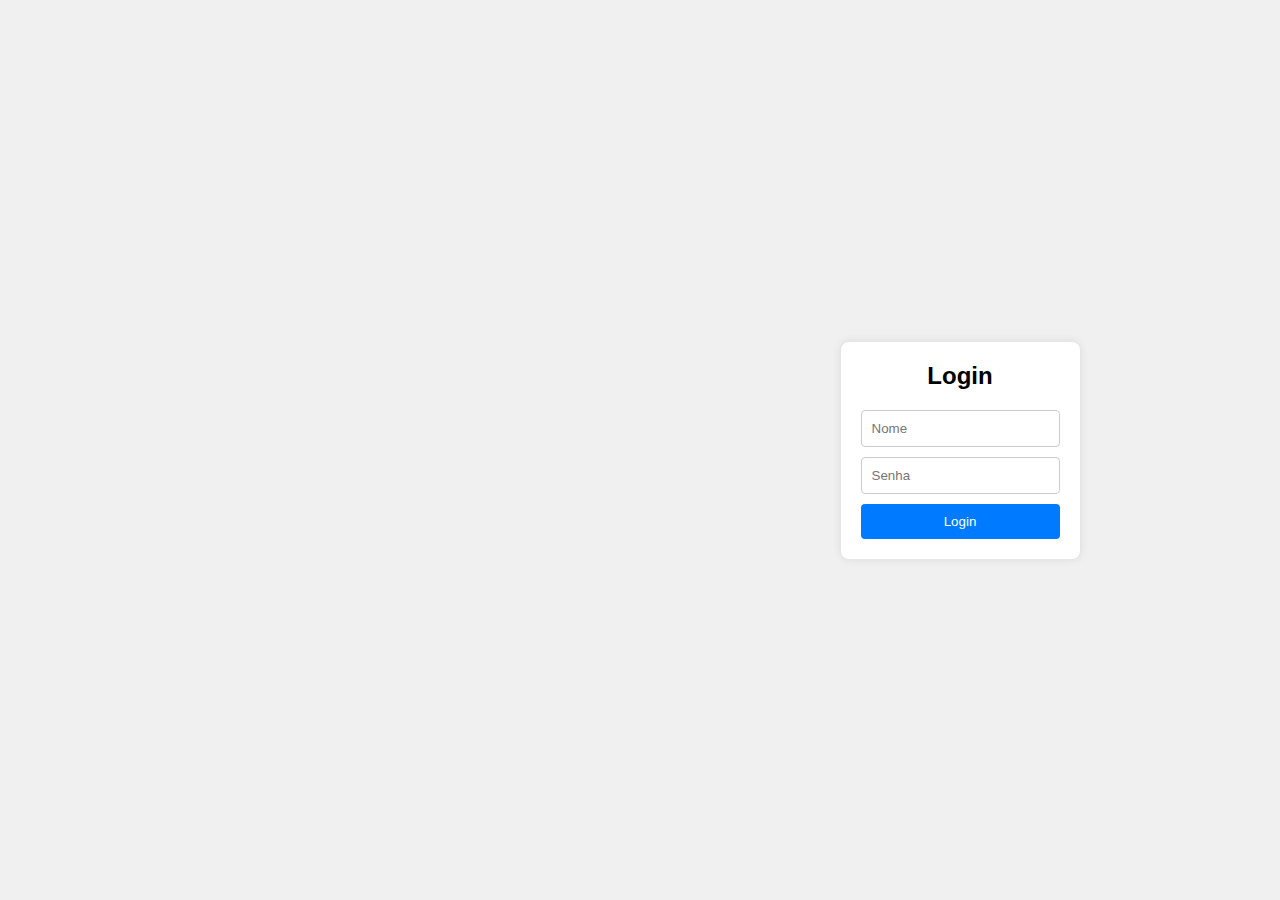
<file: index.html>
<!DOCTYPE html>
<html lang="pt-BR">
<head>
  <meta charset="UTF-8">
  <meta name="viewport" content="width=device-width, initial-scale=1.0">
  <link rel="stylesheet" href="style.css">
  <title>Página Inicial</title>
</head>
<body>
  <div class="container">
      <div class="side-image"></div>
      <div class="login-side">
          <div class="popup-content">
              <h2>Login</h2>
              <input type="text" placeholder="Nome" id="username"><br>
              <input type="password" placeholder="Senha" id="password"><br>
              <button onclick="confirmLogin()">Login</button>
          </div>
      </div>
  </div>
  <script>
     function confirmLogin() {
         alert("Você fez login!");
         window.location.href = 'inicio.html';
     }
  </script>
</body>
</html>
</file>
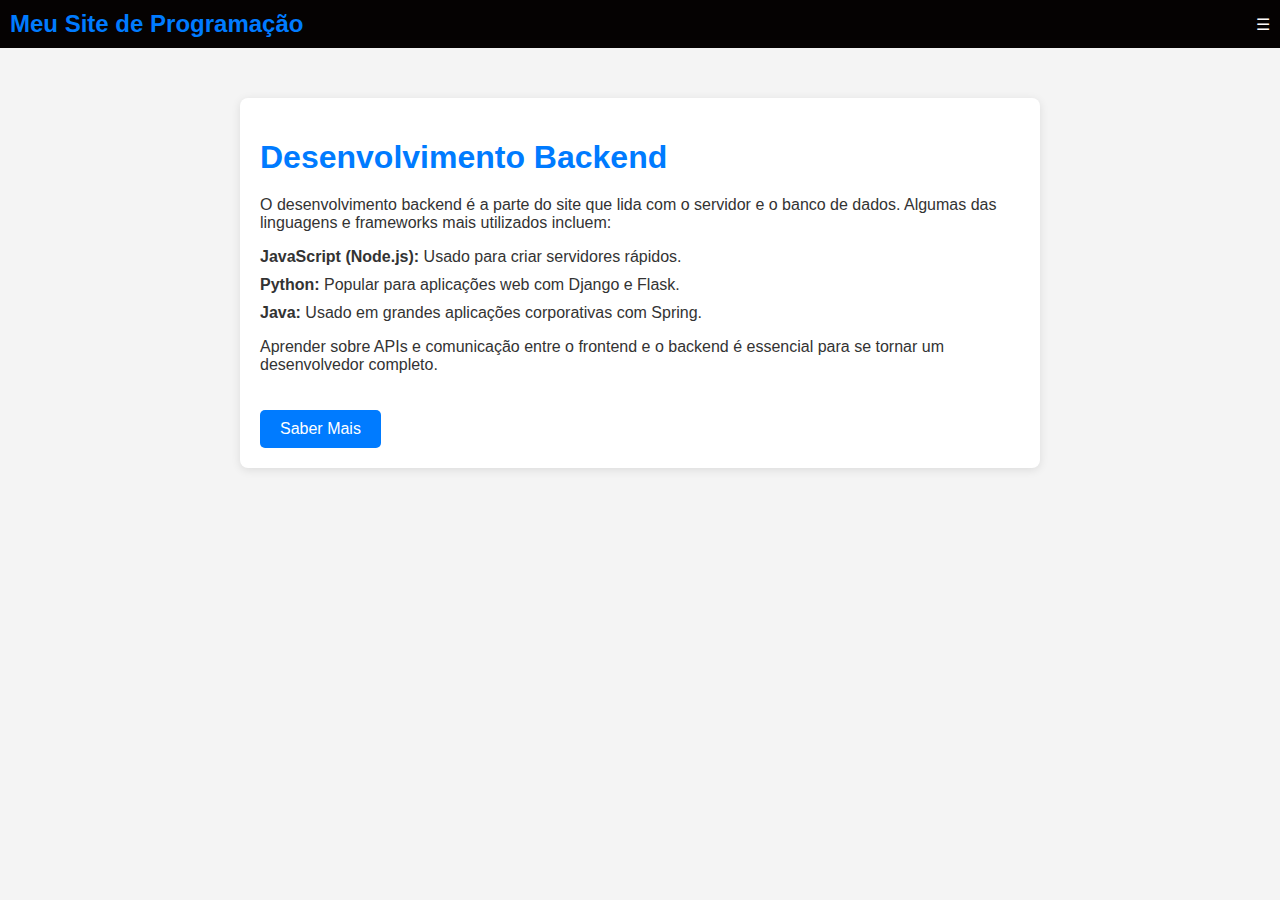
<file: backend.html>
<!DOCTYPE html>
<html lang="pt-BR">
<head>
    <meta charset="UTF-8">
    <meta name="viewport" content="width=device-width, initial-scale=1.0">
    <link rel="stylesheet" href="styles.css">
    <title>Backend</title>
</head>
<body>
    <div class="navbar">
        <h2>Meu Site de Programação</h2>
        <div class="navbar-toggler" onclick="toggleMenu()">☰</div>
    </div>
    <div class="menu" id="menu">
        <a href="inicio.html">Início</a>
        <a href="frontend.html">Frontend</a>
        <a href="linguagens.html">Linguagens</a>
        <a href="historia.html">História da Programação</a>
    </div>

    <div class="container">
        <h1>Desenvolvimento Backend</h1>
        <p>O desenvolvimento backend é a parte do site que lida com o servidor e o banco de dados. Algumas das linguagens e frameworks mais utilizados incluem:</p>
        <ul>
            <li><strong>JavaScript (Node.js):</strong> Usado para criar servidores rápidos.</li>
            <li><strong>Python:</strong> Popular para aplicações web com Django e Flask.</li>
            <li><strong>Java:</strong> Usado em grandes aplicações corporativas com Spring.</li>
        </ul>
        <p>Aprender sobre APIs e comunicação entre o frontend e o backend é essencial para se tornar um desenvolvedor completo.</p>
        <a href="linguagens.html" class="btn">Saber Mais</a>
    </div>

    <script>
        function toggleMenu() {
            const menu = document.getElementById('menu');
            menu.classList.toggle('show');
        }
    </script>
    <script src="script.js"></script>
</body>
</html>
</file>
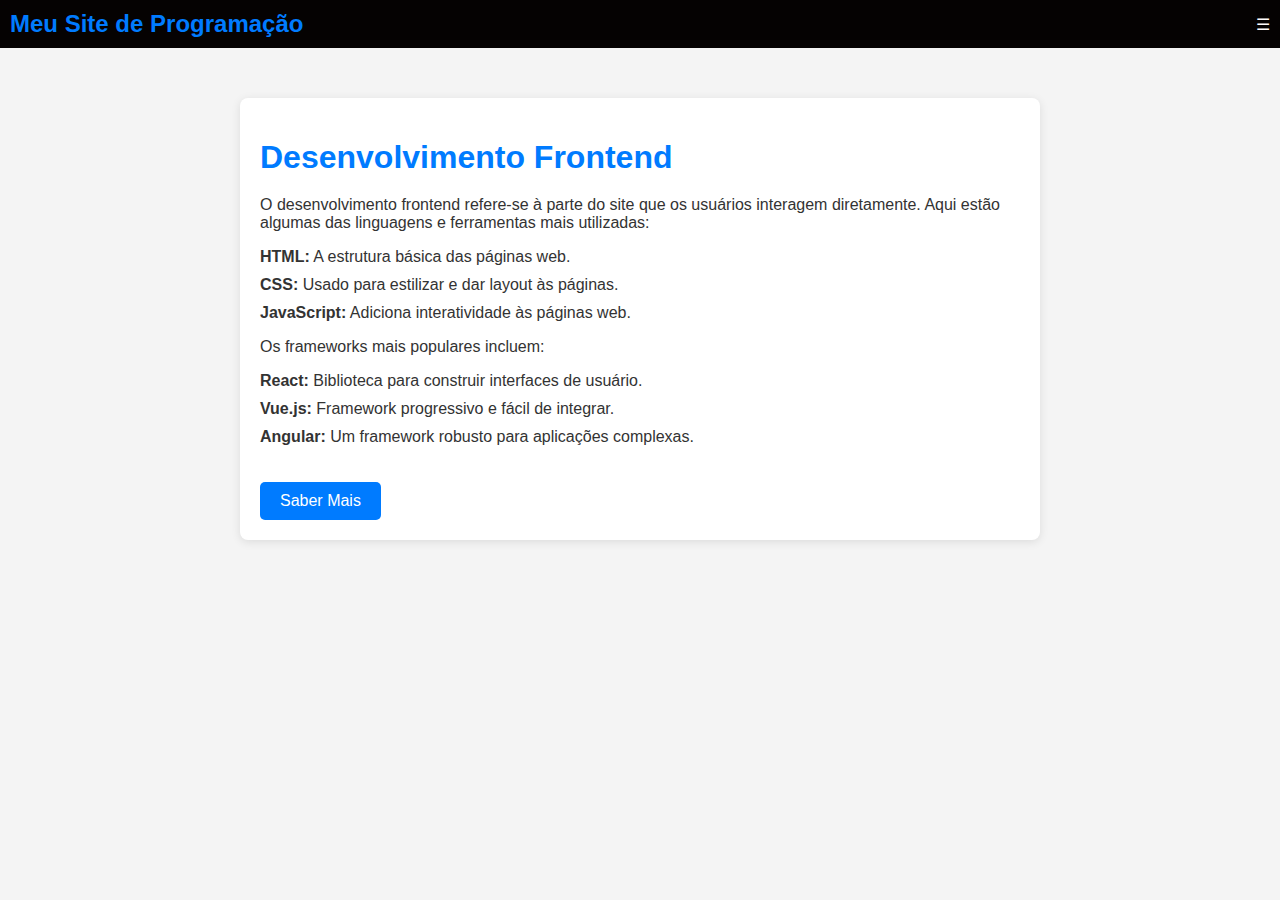
<file: frontend.html>
<!DOCTYPE html>
<html lang="pt-BR">
<head>
    <meta charset="UTF-8">
    <meta name="viewport" content="width=device-width, initial-scale=1.0">
    <link rel="stylesheet" href="styles.css">
    <title>Frontend</title>
</head>
<body>
    <div class="navbar">
        <h2>Meu Site de Programação</h2>
        <div class="navbar-toggler" onclick="toggleMenu()">☰</div>
    </div>
    <div class="menu" id="menu">
        <a href="inicio.html">Início</a>
        <a href="backend.html">Backend</a>
        <a href="linguagens.html">Linguagens</a>
        <a href="historia.html">História da Programação</a>
    </div>

    <div class="container">
        <h1>Desenvolvimento Frontend</h1>
        <p>O desenvolvimento frontend refere-se à parte do site que os usuários interagem diretamente. Aqui estão algumas das linguagens e ferramentas mais utilizadas:</p>
        <ul>
            <li><strong>HTML:</strong> A estrutura básica das páginas web.</li>
            <li><strong>CSS:</strong> Usado para estilizar e dar layout às páginas.</li>
            <li><strong>JavaScript:</strong> Adiciona interatividade às páginas web.</li>
        </ul>
        <p>Os frameworks mais populares incluem:</p>
        <ul>
            <li><strong>React:</strong> Biblioteca para construir interfaces de usuário.</li>
            <li><strong>Vue.js:</strong> Framework progressivo e fácil de integrar.</li>
            <li><strong>Angular:</strong> Um framework robusto para aplicações complexas.</li>
        </ul>
        <a href="linguagens.html" class="btn">Saber Mais</a>
    </div>

    <script>
        function toggleMenu() {
            const menu = document.getElementById('menu');
            menu.classList.toggle('show');
        }
    </script>
    <script src="script.js"></script>
</body>
</html>
</file>
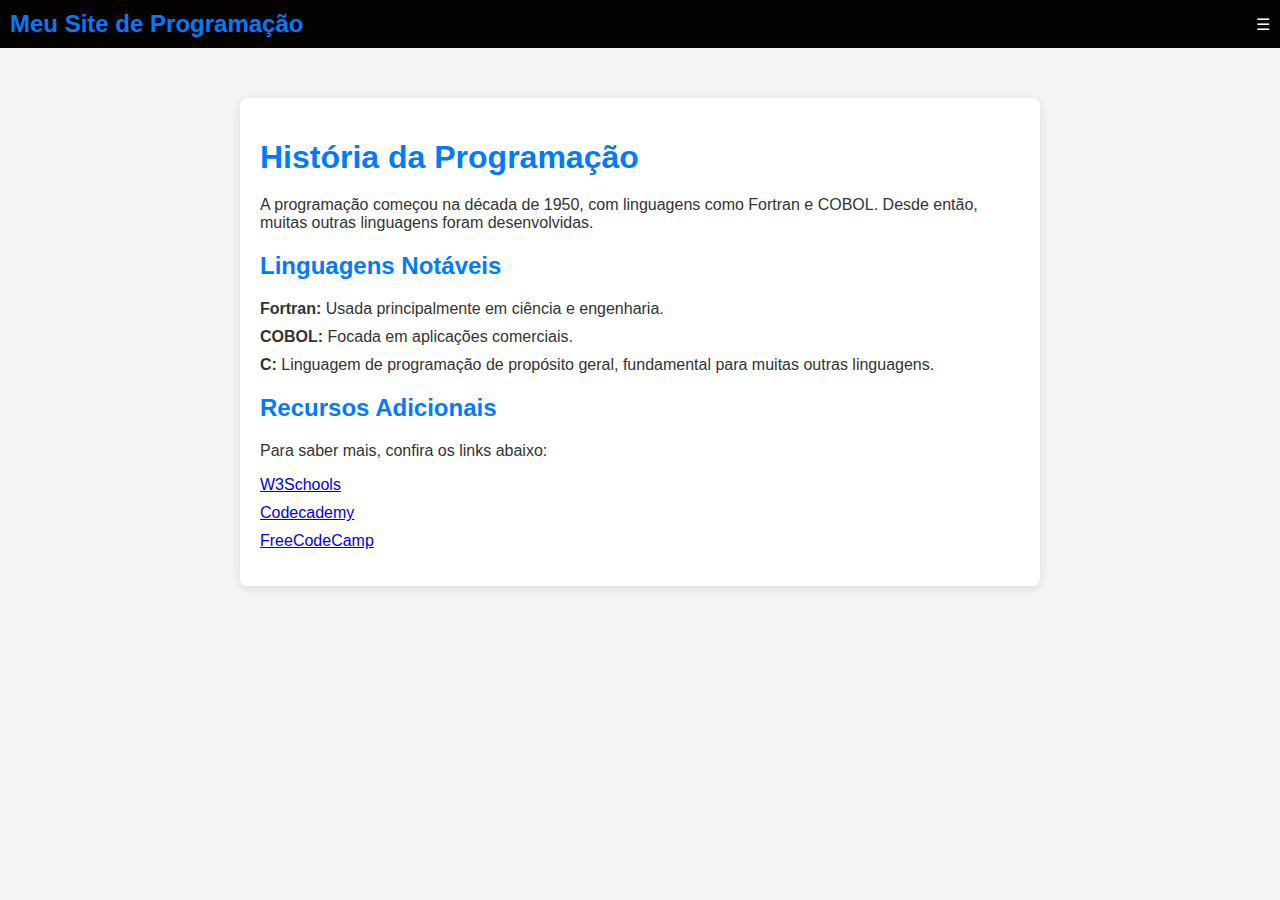
<file: historia.html>
<!DOCTYPE html>
<html lang="pt-BR">
<head>
    <meta charset="UTF-8">
    <meta name="viewport" content="width=device-width, initial-scale=1.0">
    <link rel="stylesheet" href="styles.css">
    <title>História da Programação</title>
</head>
<body>
    <div class="navbar">
        <h2>Meu Site de Programação</h2>
        <div class="navbar-toggler" onclick="toggleMenu()">☰</div>
    </div>
    <div class="menu" id="menu">
        <a href="inicio.html">Início</a>
        <a href="frontend.html">Frontend</a>
        <a href="backend.html">Backend</a>
        <a href="linguagens.html">Linguagens</a>
    </div>

    <div class="container">
        <h1>História da Programação</h1>
        <p>A programação começou na década de 1950, com linguagens como Fortran e COBOL. Desde então, muitas outras linguagens foram desenvolvidas.</p>
        <h2>Linguagens Notáveis</h2>
        <ul>
            <li><strong>Fortran:</strong> Usada principalmente em ciência e engenharia.</li>
            <li><strong>COBOL:</strong> Focada em aplicações comerciais.</li>
            <li><strong>C:</strong> Linguagem de programação de propósito geral, fundamental para muitas outras linguagens.</li>
        </ul>
        <h2>Recursos Adicionais</h2>
        <p>Para saber mais, confira os links abaixo:</p>
        <ul>
            <li><a href="https://www.w3schools.com/" target="_blank">W3Schools</a></li>
            <li><a href="https://www.codecademy.com/" target="_blank">Codecademy</a></li>
            <li><a href="https://www.freecodecamp.org/" target="_blank">FreeCodeCamp</a></li>
        </ul>
    </div>

    <script>
        function toggleMenu() {
            const menu = document.getElementById('menu');
            menu.classList.toggle('show');
        }
    </script>
    <script src="script.js"></script>
</body>
</html>
</file>
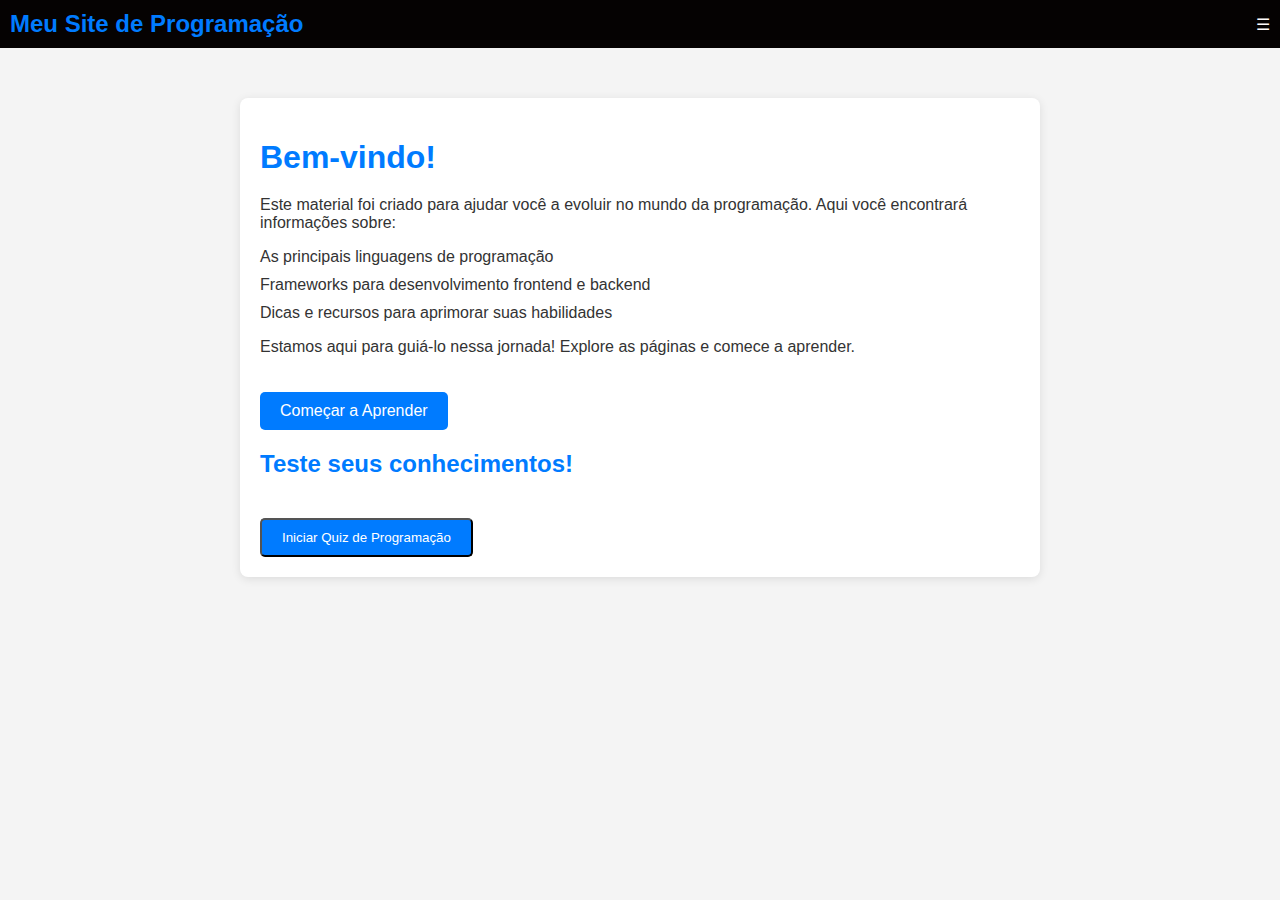
<file: inicio.html>
<!DOCTYPE html>
<html lang="pt-BR">
<head>
    <meta charset="UTF-8">
    <meta name="viewport" content="width=device-width, initial-scale=1.0">
    <link rel="stylesheet" href="styles.css">
    <title>Página Inicial</title>
</head>
<body>
    <div class="navbar">
        <h2>Meu Site de Programação</h2>
        <div class="navbar-toggler" onclick="toggleMenu()">☰</div>
    </div>
    <div class="menu" id="menu">
        <a href="frontend.html">Frontend</a>
        <a href="backend.html">Backend</a>
        <a href="linguagens.html">Linguagens</a>
        <a href="historia.html">História da Programação</a>
    </div>

    <div class="container">
        <h1>Bem-vindo!</h1>
        <p>Este material foi criado para ajudar você a evoluir no mundo da programação. Aqui você encontrará informações sobre:</p>
        <ul>
            <li>As principais linguagens de programação</li>
            <li>Frameworks para desenvolvimento frontend e backend</li>
            <li>Dicas e recursos para aprimorar suas habilidades</li>
        </ul>
        <p>Estamos aqui para guiá-lo nessa jornada! Explore as páginas e comece a aprender.</p>
        <a href="frontend.html" class="btn">Começar a Aprender</a>
        
        <h2>Teste seus conhecimentos!</h2>
        <button onclick="startQuiz()" class="btn">Iniciar Quiz de Programação</button>
    </div>

    <script src="script.js"></script>
    <script>
        function startQuiz() {
            let score = 0;
            const totalQuestions = 3;

            const question1 = prompt("1. A linguagem utilizada para estruturar páginas web é:\n\nA) Java\nB) HTML\nC) CSS\nD) Python\n\nDigite sua resposta (A, B, C ou D):");
            if (question1?.toUpperCase() === 'B') score++;

            const question2 = prompt("2. Qual desses é um framework JavaScript popular?\n\nA) Django\nB) Spring\nC) React\nD) Ruby on Rails\n\nDigite sua resposta (A, B, C ou D):");
            if (question2?.toUpperCase() === 'C') score++;

            const question3 = prompt("3. O que é CSS?\n\nA) Uma linguagem de programação\nB) Uma linguagem de estilo\nC) Uma base de dados\nD) Um sistema operacional\n\nDigite sua resposta (A, B, C ou D):");
            if (question3?.toUpperCase() === 'B') score++;

            alert(`Você respondeu corretamente ${score} de ${totalQuestions} perguntas!`);
        }
    </script>
</body>
</html>
</file>
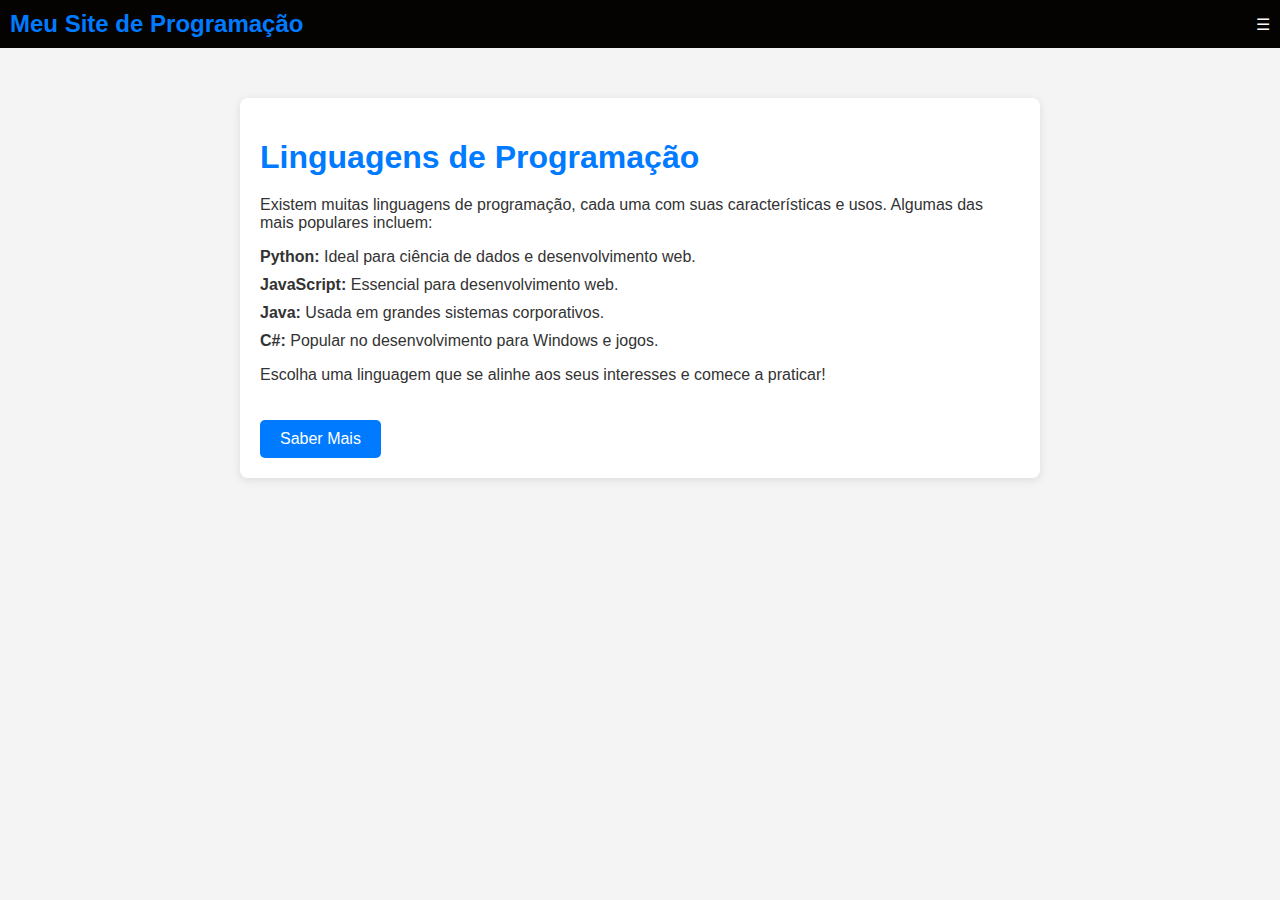
<file: linguagens.html>
<!DOCTYPE html>
<html lang="pt-BR">
<head>
    <meta charset="UTF-8">
    <meta name="viewport" content="width=device-width, initial-scale=1.0">
    <link rel="stylesheet" href="styles.css">
    <title>Linguagens de Programação</title>
</head>
<body>
    <div class="navbar">
        <h2>Meu Site de Programação</h2>
        <div class="navbar-toggler" onclick="toggleMenu()">☰</div>
    </div>
    <div class="menu" id="menu">
        <a href="inicio.html">Início</a>
        <a href="frontend.html">Frontend</a>
        <a href="backend.html">Backend</a>
        <a href="historia.html">História da Programação</a>
    </div>

    <div class="container">
        <h1>Linguagens de Programação</h1>
        <p>Existem muitas linguagens de programação, cada uma com suas características e usos. Algumas das mais populares incluem:</p>
        <ul>
            <li><strong>Python:</strong> Ideal para ciência de dados e desenvolvimento web.</li>
            <li><strong>JavaScript:</strong> Essencial para desenvolvimento web.</li>
            <li><strong>Java:</strong> Usada em grandes sistemas corporativos.</li>
            <li><strong>C#:</strong> Popular no desenvolvimento para Windows e jogos.</li>
        </ul>
        <p>Escolha uma linguagem que se alinhe aos seus interesses e comece a praticar!</p>
        <a href="historia.html" class="btn">Saber Mais</a>
    </div>

    <script>
        function toggleMenu() {
            const menu = document.getElementById('menu');
            menu.classList.toggle('show');
        }
    </script>
    <script src="script.js"></script>
</body>
</html>
</file>
<file: style.css>
* {
    box-sizing: border-box;
    margin: 0;
    padding: 0;
}

body {
    font-family: Arial, sans-serif;
    background-color: #f0f0f0;
    height: 100vh;
    display: flex;
    justify-content: center;
    align-items: center;
}

.container {
    display: flex;
    width: 100%;
    height: 100%;
}

.side-image {
    flex: 1;
    background-image: url('https://blog.cronapp.io/wp-content/uploads/2020/09/javascript-1.jpg'); 
    background-size: cover; 
    background-position: center;
    width: 50%; 
    height: 100%;
}

.login-side {
    flex: 1;
    display: flex;
    justify-content: center;
    align-items: center;
}

.popup-content {
    background-color: white;
    padding: 20px;
    border-radius: 8px;
    box-shadow: 0 0 10px rgba(0, 0, 0, 0.1);
    text-align: center;
}

h2 {
    margin-bottom: 20px;
}

input[type="text"],
input[type="password"] {
    width: 100%;
    padding: 10px;
    margin-bottom: 10px;
    border: 1px solid #ccc;
    border-radius: 4px;
}

button {
    width: 100%;
    padding: 10px;
    background-color: #007bff;
    color: white;
    border: none;
    border-radius: 4px;
    cursor: pointer;
}

button:hover {
    background-color: #0056b3;
}
</file>
<file: styles.css>
* {
    box-sizing: border-box;
}

body, html {
    margin: 0;
    font-family: Arial, sans-serif;
    background-color: #f4f4f4;
    color: #333;
}

.container {
    max-width: 800px;
    margin: 50px auto;
    padding: 20px;
    border-radius: 8px;
    background-color: #fff;
    box-shadow: 0 2px 10px rgba(0, 0, 0, 0.1);
}

h1, h2 {
    margin-bottom: 20px;
    color: #007bff;
}

ul {
    list-style-type: none;
    padding: 0;
}

li {
    margin: 10px 0;
}

.btn {
    display: inline-block;
    margin-top: 20px;
    padding: 10px 20px;
    background-color: #007bff;
    color: white;
    text-decoration: none;
    border-radius: 5px;
    transition: background-color 0.3s;
}

.btn:hover {
    background-color: #0056b3;
}

.navbar {
    background-color: #007bff;
    padding: 10px;
    color: white;
    position: relative;
}

.navbar h2 {
    margin: 0;
    display: inline;
}

.navbar-toggler {
    cursor: pointer;
    float: right;
}

.menu {
    display: none;
    flex-direction: column;
    background-color: #007bff;
}

.menu a {
    color: white;
    text-decoration: none;
    padding: 10px;
    display: block;
    border-bottom: 1px solid rgba(255, 255, 255, 0.3);
}

.menu a:hover {
    background-color: #0056b3;
}

@media (max-width: 768px) {
    .menu {
        display: none;
    }
    .menu.show {
        display: flex;
    }
}
.menu {
    display: none; /* Inicialmente escondido */
    flex-direction: column; /* Para que os itens do menu fiquem em coluna */
    position: absolute; /* Para posicionamento correto */
    background-color: #000000; /* Cor de fundo do menu */
    width: 100%; 
    z-index: 1000; 
}

.menu.show {
    display: flex; 
}

.navbar {
    display: flex;
    justify-content: space-between;
    align-items: center;
    padding: 10px;
    background-color: #050202; 
    color: rgb(255, 252, 252); 
}

.navbar-toggler {
    cursor: pointer; 
}
</file>
